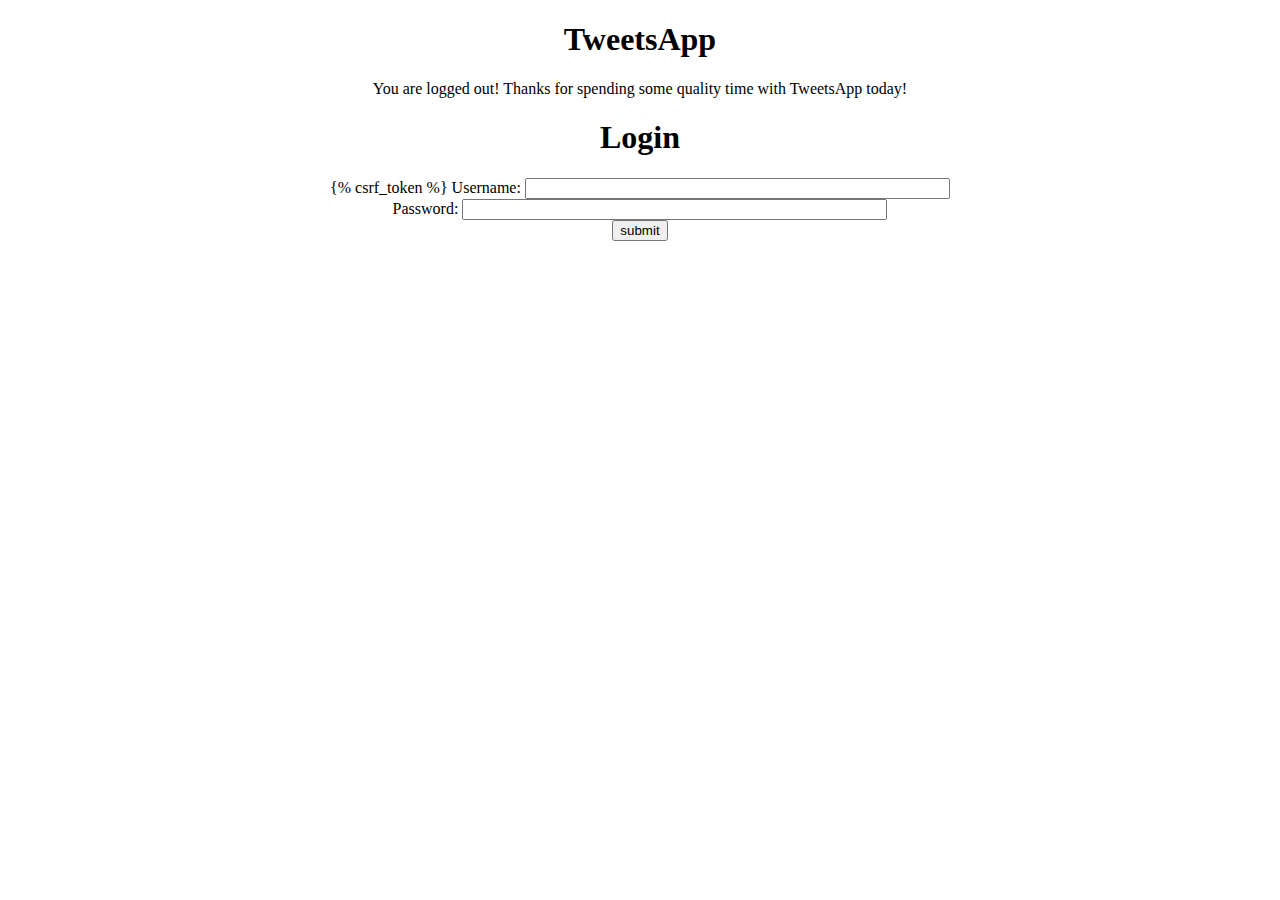
<file: templates/logout.html>
<!DOCTYPE html>
<html>
    <head>
         <title>TweetsApp</title>
    </head>

    <body>
        <div style="text-align:center">
        <h1>TweetsApp</h1>
       
        You are logged out!
        Thanks for spending some quality time with TweetsApp today!

        <h1>Login</h1>
        <form id="login_form" method="post" action="/menuApp">
            {% csrf_token %}
            Username: <input type="text" name="username" value="" size="50" />
            <br />
            Password: <input type="password" name="password" value="" size="50" />
            <br />

            <input type="submit" value="submit" />
        </form>
        </div>
    </body>
</html>
</file>
